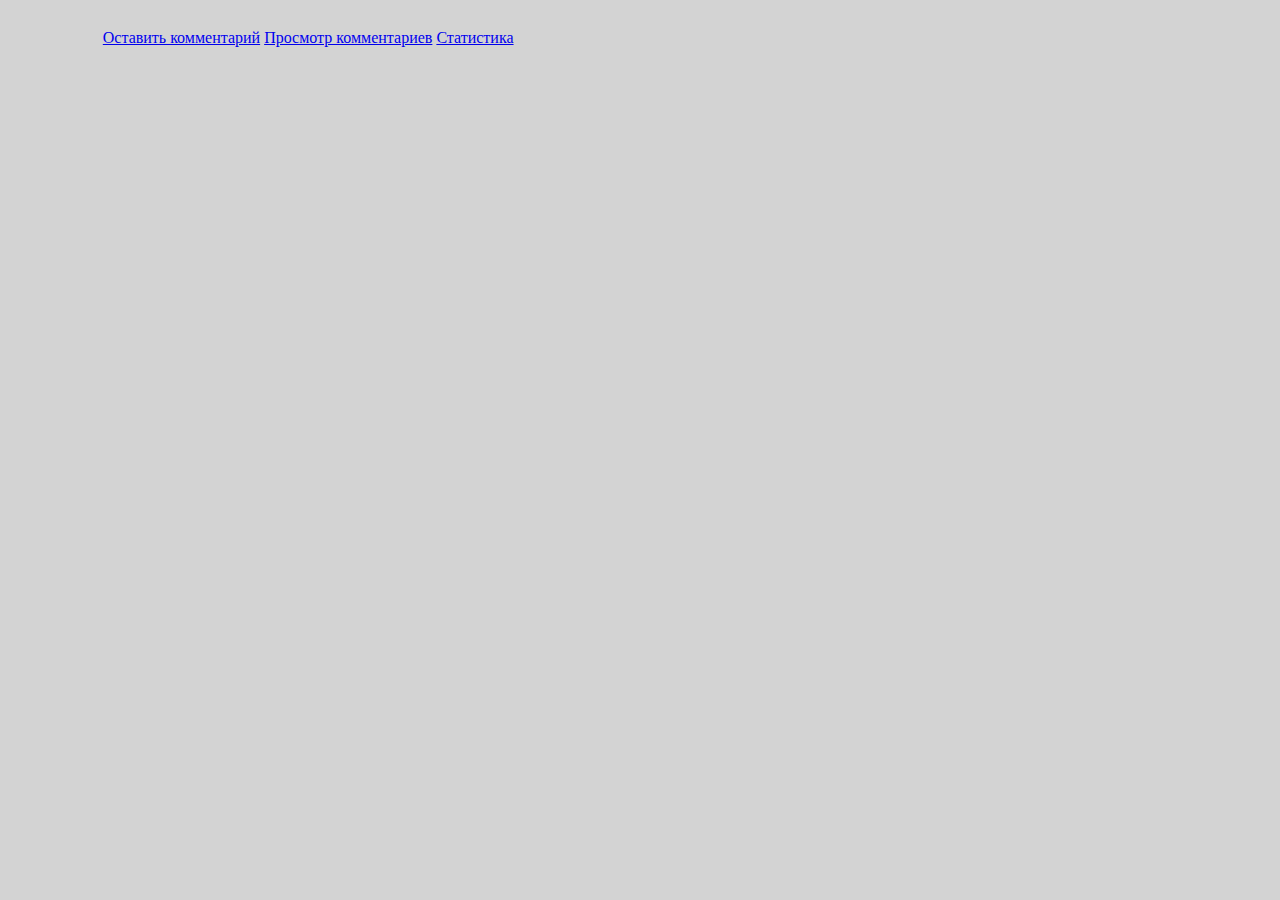
<file: templates/index.html>
<!DOCTYPE html>
<html lang="en">
<head>
    <meta charset="UTF-8">
    <title>Статистика</title>
    <!--<script src="/static/stat.js"></script>-->
    <link rel="stylesheet" type="text/css" href="/static/mgnt.css">
</head>
<body onLoad="onload()">
    <div class="content">
        <p><a href="/comment/">Оставить комментарий</a>&nbsp;<a href="/view/">Просмотр комментариев</a>&nbsp;<a href="/stat/">Статистика</a> </p>
    </div>
</body>
</html>
</file>
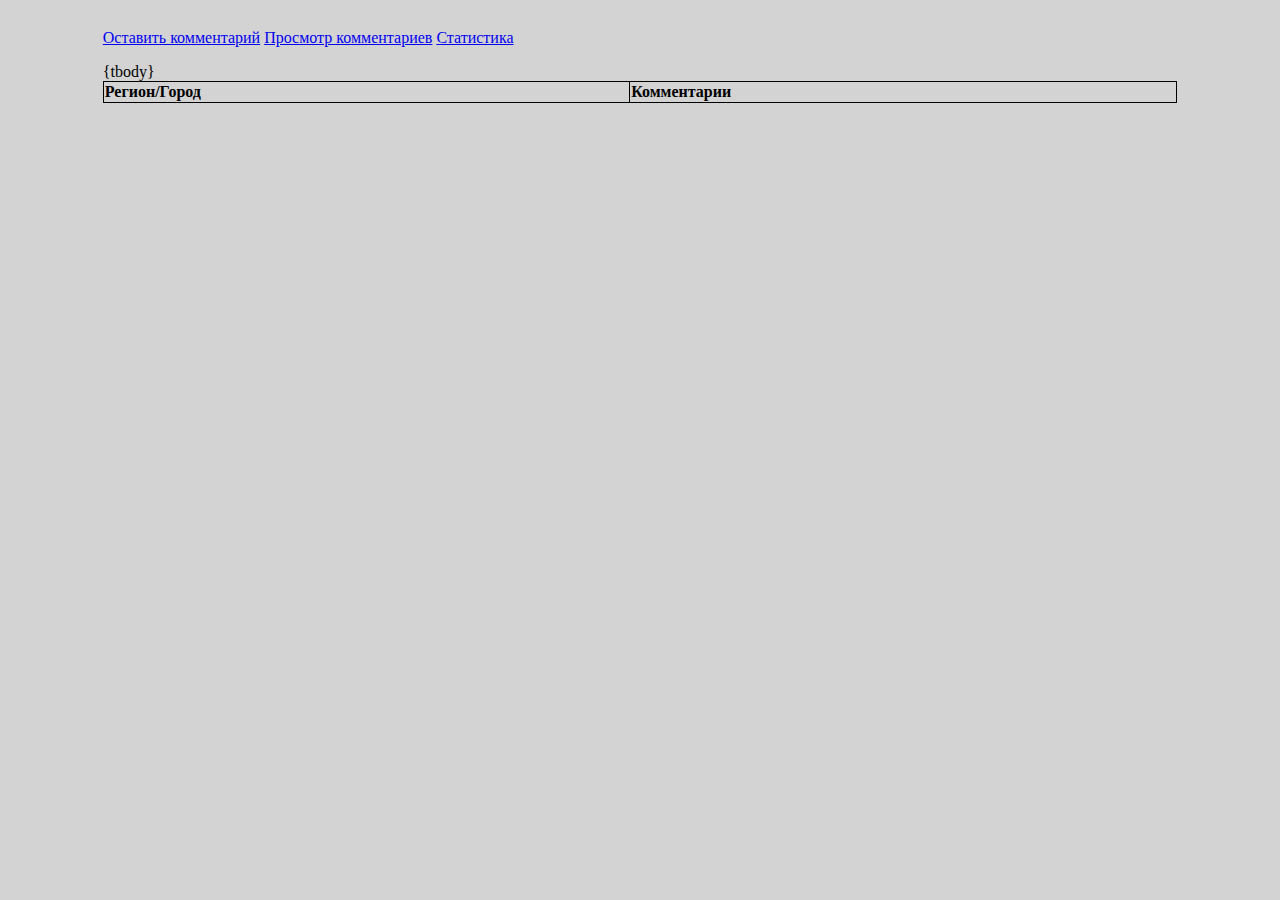
<file: templates/stat.html>
<!DOCTYPE html>
<html lang="en">
<head>
    <meta charset="UTF-8">
    <title>Статистика</title>
    <!--<script src="/static/stat.js"></script>-->
    <link rel="stylesheet" type="text/css" href="/static/mgnt.css">
</head>
<body onLoad="onload()">
    <div class="content">
        <p><a href="/comment/">Оставить комментарий</a>&nbsp;<a href="/view/">Просмотр комментариев</a>&nbsp;<a href="/stat/">Статистика</a> </p>
        <table id="viewtable">
            <thead>
                <tr><td>Регион/Город</td><td>Комментарии</td></tr>
            </thead>
            <tbody>
                {tbody}
            </tbody>
        </table>
    </div>
</body>
</html>
</file>
<file: static/mgnt.css>
table {
  width: 100%;
  border-collapse: collapse;
}
th, td {
  border: 1px solid black;
}
thead {
  font-weight: bold;
  border: 1px solid black;
}
body {
  background-color: lightgrey;
}
form {
  border: 1px solid black;
  padding: 5px;
}
.content {
  background-color: lightgrey;
  margin-left: auto;
  margin-right: auto;
  margin-bottom: 0;
  padding: 5px;
  width: 85%;
}
</file>
